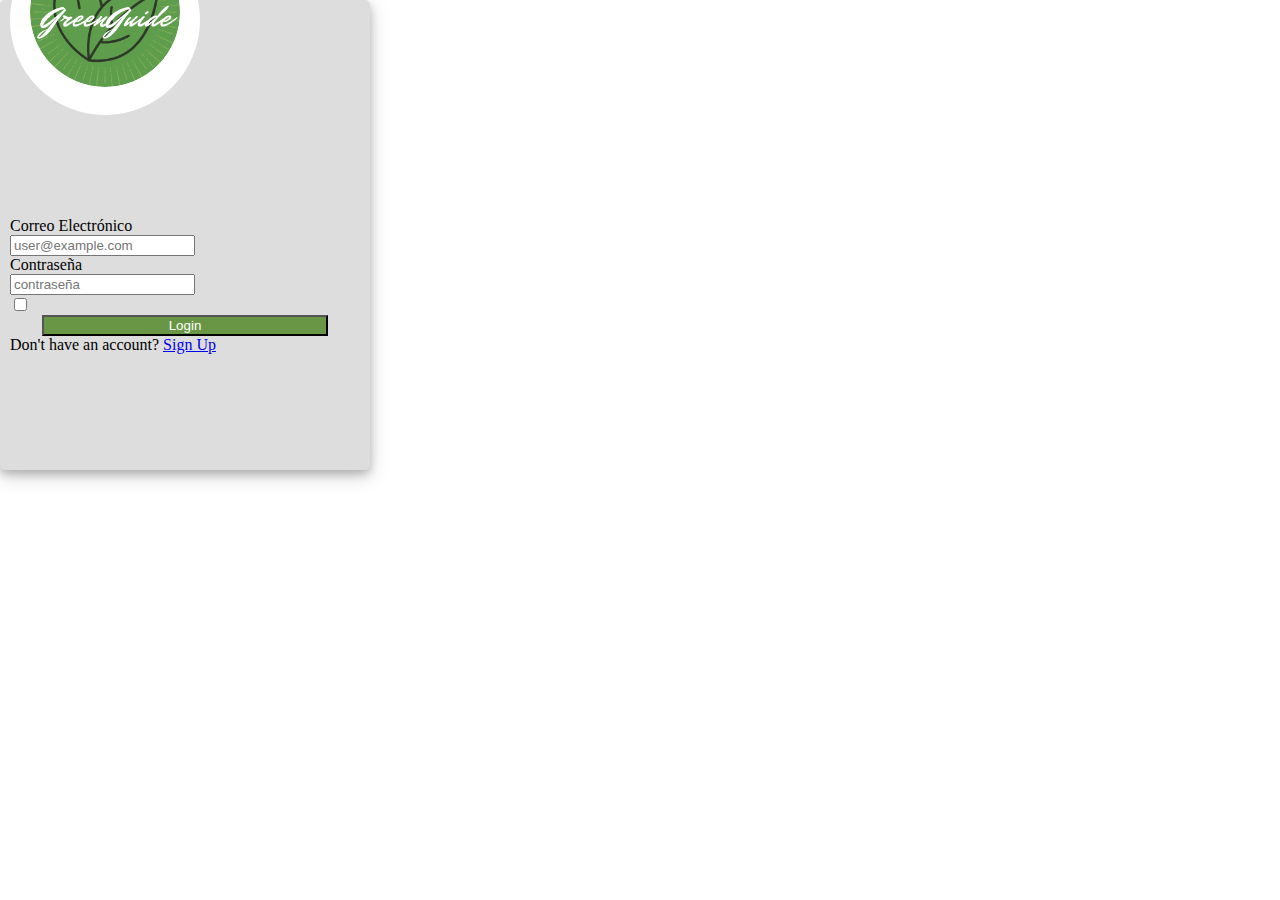
<file: loginPris/login2.html>
<!DOCTYPE html>
<html>
    
<head>
    <title>GreenGuide | Login </title>
    <meta name="viewport" content="width=device-width, initial-scale=1, shrink-to-fit=no">
    <meta charset="utf-8">
	<link rel="stylesheet" href="https://cdn.jsdelivr.net/npm/bootstrap@4.5.3/dist/css/bootstrap.min.css" integrity="sha384-TX8t27EcRE3e/ihU7zmQxVncDAy5uIKz4rEkgIXeMed4M0jlfIDPvg6uqKI2xXr2" crossorigin="anonymous">
    <link rel="stylesheet" href="stylelogin2.css">
</head>
<body>
	<div class="container-fluid h-100">
		<div class="d-flex justify-content-center h-100">
			<div class="user_card">
				<div class="d-flex justify-content-center">
                    <div class="brand_logo_container">
						<img src="..\images\logoround.png" class="brand_logo" alt="Logo">
					</div>
				</div>
				<div class="d-flex justify-content-center form_container">
					<form>
                        <label for="">Correo Electrónico</label>
						<div class="input-group mb-3">
							<div class="input-group-append">
								<span class="input-group-text"><i class="fas fa-user"></i></span>
                            </div>
                            
							<input type="email" name="" class="form-control input_user" value="" placeholder="user@example.com">
                        </div>
                        <label for="">Contraseña</label>
						<div class="input-group mb-2">
                            
							<div class="input-group-append">
								<span class="input-group-text"><i class="fas fa-key"></i></span>
                            </div>
                            
							<input type="password" name="" class="form-control input_pass" value="" placeholder="contraseña">
						</div>
						<div class="form-group">
							<div class="custom-control custom-checkbox">
								<input type="checkbox" class="custom-control-input" id="customControlInline">
							</div>
						</div>
							<div class="d-flex justify-content-center mt-3 login_container">
				 	            <button type="button" name="button" class="btn login_btn">Login</button>
				            </div>
					</form>
				</div>
				<div class="mt-4">
					<div class="d-flex justify-content-center links">
						Don't have an account? <a href="#" class="ml-2">Sign Up</a>
					</div>
				</div>
			</div>
		</div>
	</div>
</body>
</html>
</file>
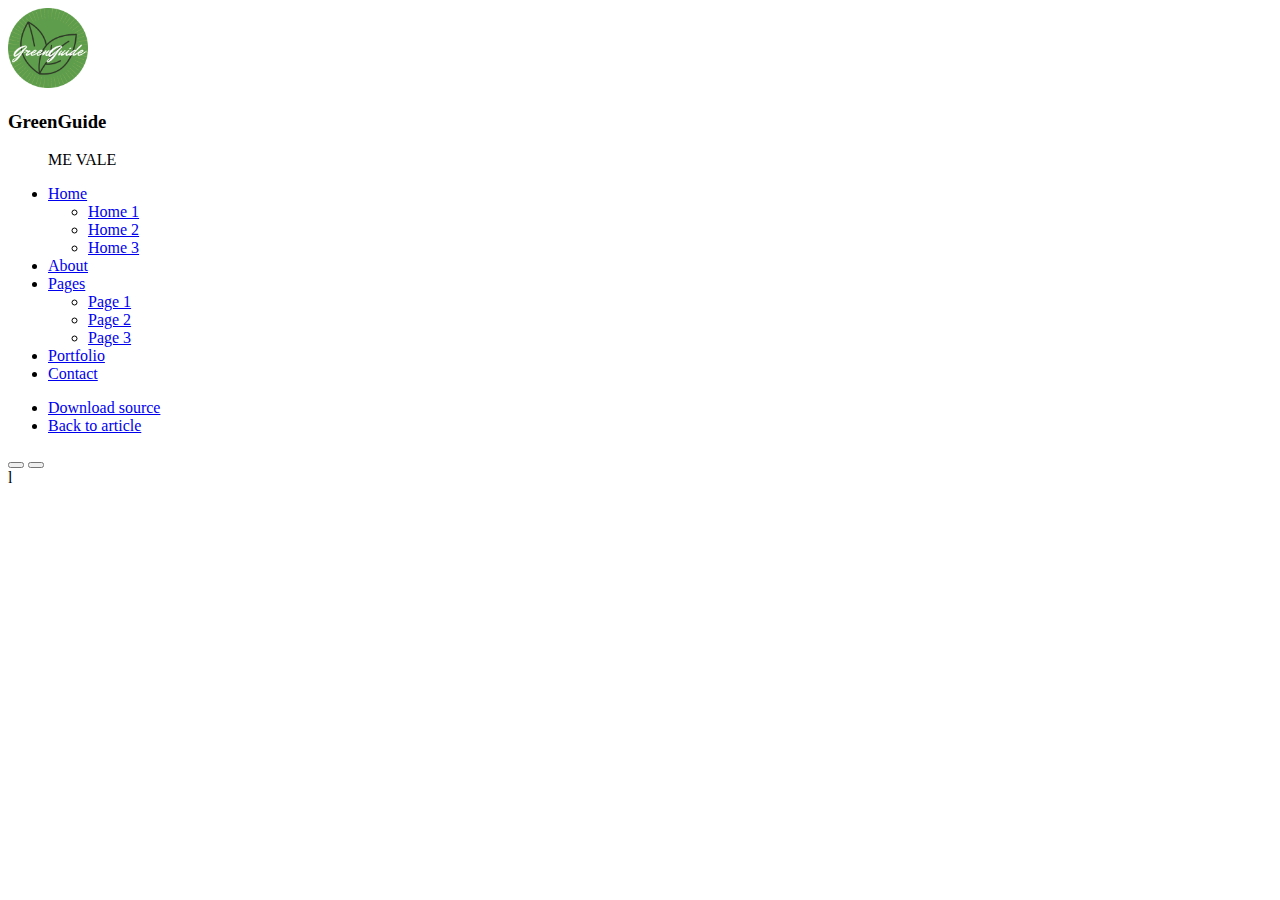
<file: Pris/Escamas.html>
<!DOCTYPE html>
<html lang="en">
<head>
    <meta charset="UTF-8">
    <meta name="viewport" content="width=device-width, initial-scale=1.0">
    <title>Escamas</title>
    <link rel="stylesheet" href="https://cdn.jsdelivr.net/npm/bootstrap@4.5.3/dist/css/bootstrap.min.css" integrity="sha384-TX8t27EcRE3e/ihU7zmQxVncDAy5uIKz4rEkgIXeMed4M0jlfIDPvg6uqKI2xXr2" crossorigin="anonymous">
</head>
<body>
    <div class="wrapper">
        <!-- Sidebar  -->
        <nav id="sidebar">
            <div class="sidebar-header">
                <img src="../images/logoround.png" height="80" width="80" id="logo">
                <h3>GreenGuide</h3>
            </div>
            <ul class="list-unstyled components">
                <p>ME VALE</p>
                <li class="active">
                    <a href="#homeSubmenu" data-toggle="collapse" aria-expanded="false" class="dropdown-toggle">Home</a>
                    <ul class="collapse list-unstyled" id="homeSubmenu">
                        <li>
                            <a href="#">Home 1</a>
                        </li>
                        <li>
                            <a href="#">Home 2</a>
                        </li>
                        <li>
                            <a href="#">Home 3</a>
                        </li>
                    </ul>
                </li>
                <li>
                    <a href="#">About</a>
                </li>
                <li>
                    <a href="#pageSubmenu" data-toggle="collapse" aria-expanded="false" class="dropdown-toggle">Pages</a>
                    <ul class="collapse list-unstyled" id="pageSubmenu">
                        <li>
                            <a href="#">Page 1</a>
                        </li>
                        <li>
                            <a href="#">Page 2</a>
                        </li>
                        <li>
                            <a href="#">Page 3</a>
                        </li>
                    </ul>
                </li>
                <li>
                    <a href="#">Portfolio</a>
                </li>
                <li>
                    <a href="#">Contact</a>
                </li>
            </ul>

            <ul class="list-unstyled CTAs">
                <li>
                    <a href="https://bootstrapious.com/tutorial/files/sidebar.zip" class="download">Download source</a>
                </li>
                <li>
                    <a href="https://bootstrapious.com/p/bootstrap-sidebar" class="article">Back to article</a>
                </li>
            </ul>
        </nav>

        <!-- Page Content  -->
        <div id="content">
            <nav class="navbar navbar-expand-lg navbar-light bg-light">
                <div class="container-fluid">
                    <button type="button" id="sidebarCollapse" class="btn btn-light">
                        <i class="fas fa-align-justify"></i>
                    </button>
                    <button class="btn btn-dark d-inline-block d-lg-none ml-auto" type="button" data-toggle="collapse" data-target="#navbarSupportedContent" aria-controls="navbarSupportedContent" aria-expanded="false" aria-label="Toggle navigation">
                        <i class="fas fa-align-justify"></i>
                    </button>
            </nav>
    
</body>
</html>l
</file>
<file: loginPris/stylelogin2.css>
body,
html {
  margin: 0;
  padding: 0;
  height: 100%;
  background: #ffffff !important;
}
.user_card {
  height: 450px;
  width: 350px;
  margin-top: auto;
  margin-bottom: auto;
  background: #dddddd;
  position: relative;
  display: flex;
  justify-content: center;
  flex-direction: column;
  padding: 10px;
  box-shadow: 0 4px 8px 0 rgba(0, 0, 0, 0.2), 0 6px 20px 0 rgba(0, 0, 0, 0.19);
  -webkit-box-shadow: 0 4px 8px 0 rgba(0, 0, 0, 0.2),
    0 6px 20px 0 rgba(0, 0, 0, 0.19);
  -moz-box-shadow: 0 4px 8px 0 rgba(0, 0, 0, 0.2),
    0 6px 20px 0 rgba(0, 0, 0, 0.19);
  border-radius: 5px;
}
.brand_logo_container {
  position: absolute;
  height: 170px;
  width: 170px;
  top: -75px;
  border-radius: 50%;
  background: #ffffff;
  padding: 10px;
  text-align: center;
}
.brand_logo {
  height: 150px;
  width: 150px;
  border-radius: 50%;
  border: 2px solid white;
}
.form_container {
  margin-top: 100px;
}
.login_btn {
  width: 100%;
  background: #699645 !important;
  color: white !important;
}
.login_btn:focus {
  box-shadow: none !important;
  outline: 0px !important;
}
.login_container {
  padding: 0 2rem;
}
.input-group-text {
  background: #699645 !important;
  color: white !important;
  border: 0 !important;
  border-radius: 0.25rem 0 0 0.25rem !important;
}
.input_user,
.input_pass:focus {
  box-shadow: none !important;
  outline: 0px !important;
}
</file>
